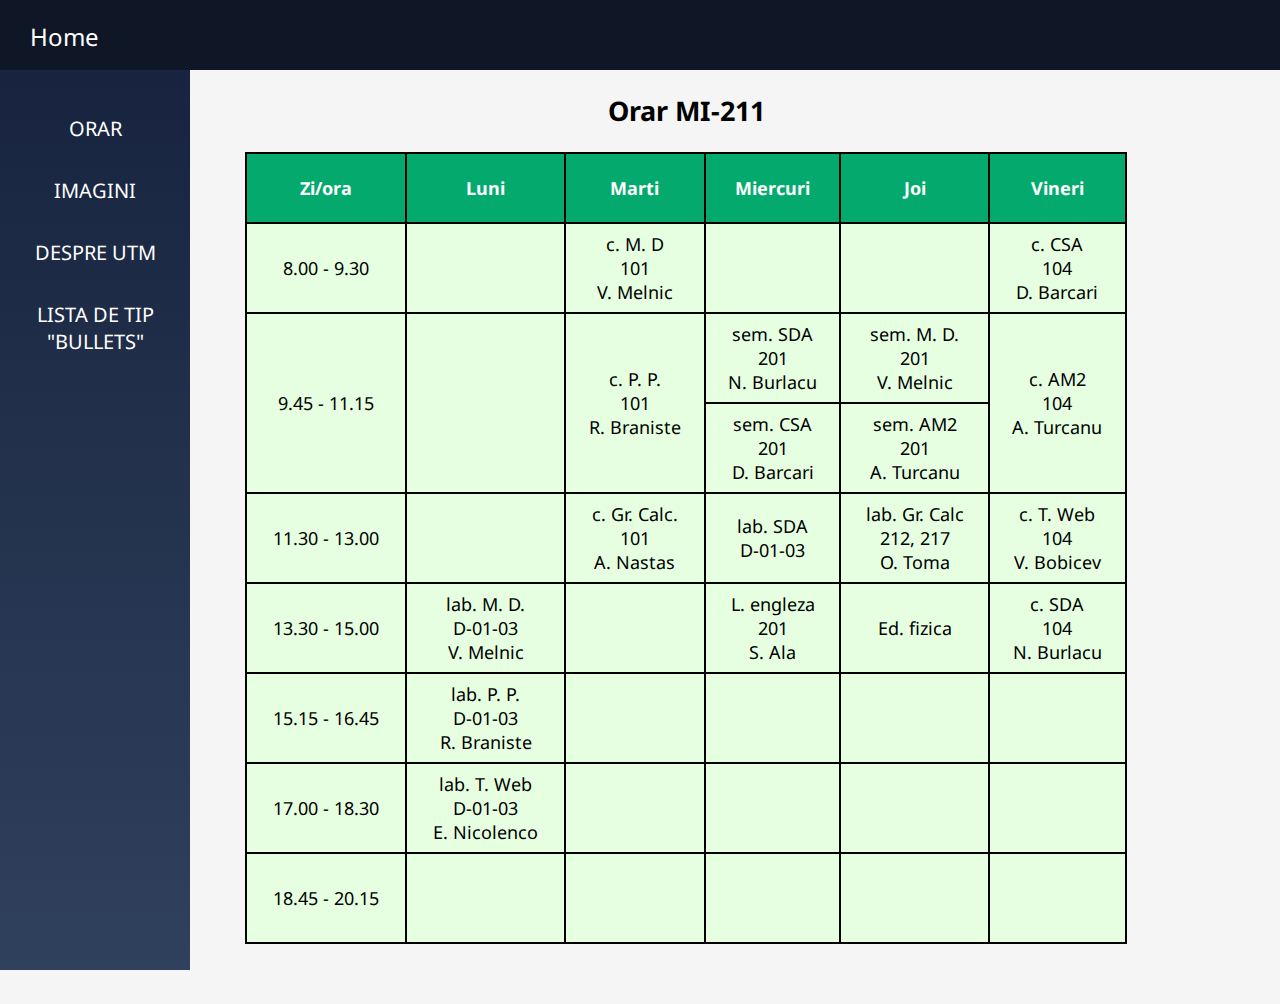
<file: orar.html>
<!DOCTYPE html>
<html>
  <head>
    <meda charset="UTF-8" />
    <link rel="stylesheet" type="text/css" href="style.css" />

    <title>Lucrare de laborator nr.1</title>
  </head>

  <body>
    <header>
      <a href="home.html"> Home </a>
    </header>

    <div class="page-container">
      <aside id="side-menu">
        <a href="orar.html">Orar</a>
        <a href="imagini.html">Imagini</a>
        <a href="text.html">Despre UTM</a>
        <a href="lista.html">Lista de tip "Bullets"</a>
      </aside>
      <main>
        <h2>Orar MI-211</h2>
        <table class="tg">
          <tr>
            <th>Zi/ora</th>
            <th>Luni</th>
            <th>Marti</th>
            <th>Miercuri</th>
            <th>Joi</th>
            <th>Vineri</th>
          </tr>
          <tr>
            <td>8.00 - 9.30</td>
            <td></td>
            <td>c. M. D<br />101<br />V. Melnic</td>
            <td></td>
            <td></td>
            <td>c. CSA<br />104<br />D. Barcari</td>
          </tr>
          <tr>
            <td rowspan="2">9.45 - 11.15</td>
            <td rowspan="2"></td>
            <td rowspan="2">c. P. P.<br />101<br />R. Braniste</td>
            <td>sem. SDA<br />201<br />N. Burlacu</td>
            <td>sem. M. D.<br />201<br />V. Melnic</td>
            <td rowspan="2">c. AM2<br />104<br />A. Turcanu</td>
          </tr>
          <tr>
            <td>sem. CSA<br />201<br />D. Barcari</td>
            <td>sem. AM2<br />201<br />A. Turcanu</td>
          </tr>
          <tr>
            <td>11.30 - 13.00</td>
            <td></td>
            <td>c. Gr. Calc.<br />101<br />A. Nastas</td>
            <td>lab. SDA<br />D-01-03</td>
            <td>lab. Gr. Calc<br />212, 217<br />O. Toma</td>
            <td>c. T. Web<br />104<br />V. Bobicev</td>
          </tr>
          <tr>
            <td>13.30 - 15.00</td>
            <td>lab. M. D.<br />D-01-03<br />V. Melnic</td>
            <td></td>
            <td>L. engleza<br />201<br />S. Ala</td>
            <td>Ed. fizica</td>
            <td>c. SDA<br />104<br />N. Burlacu</td>
          </tr>
          <tr>
            <td>15.15 - 16.45</td>
            <td>lab. P. P.<br />D-01-03<br />R. Braniste</td>
            <td></td>
            <td></td>
            <td></td>
            <td></td>
          </tr>
          <tr>
            <td>17.00 - 18.30</td>
            <td>lab. T. Web<br />D-01-03<br />E. Nicolenco</td>
            <td></td>
            <td></td>
            <td></td>
            <td></td>
          </tr>
          <tr>
            <td>18.45 - 20.15</td>
            <td></td>
            <td></td>
            <td></td>
            <td></td>
            <td></td>
          </tr>
        </table>
      </main>
    </div>
  </body>
</html>
</file>
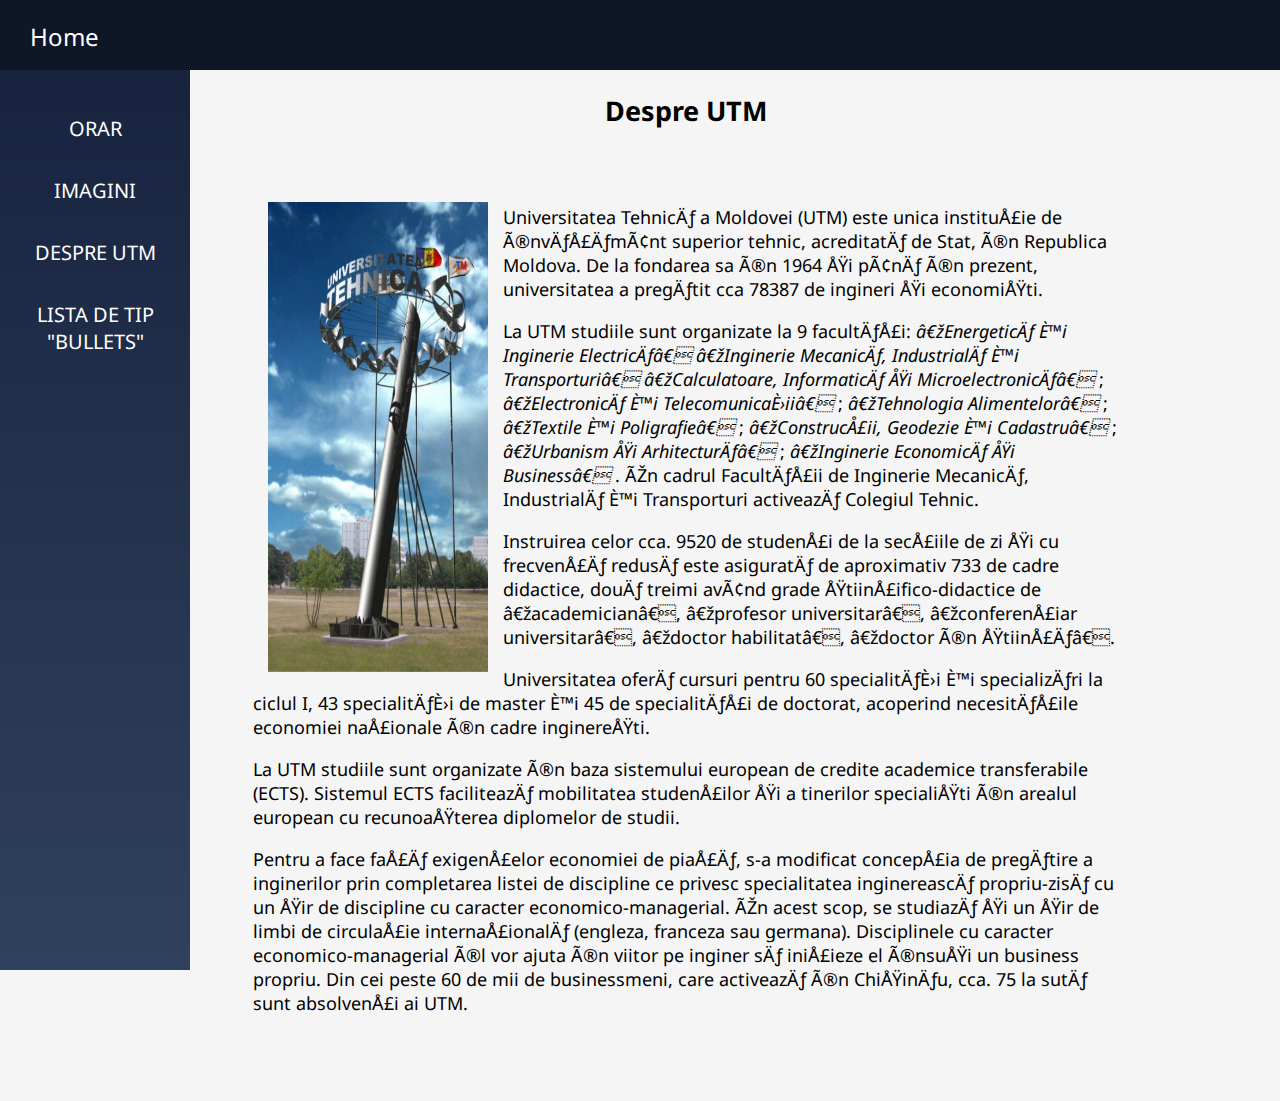
<file: text.html>
<!DOCTYPE html>
<html>
  <head>
    <meda charset="UTF-8" />
    <link rel="stylesheet" type="text/css" href="style.css" />

    <title>Lucrare de laborator nr.1</title>
  </head>

  <body>
    <header>
      <a href="home.html"> Home </a>
    </header>

    <div class="page-container">
      <aside id="side-menu">
        <a href="orar.html">Orar</a>
        <a href="imagini.html">Imagini</a>
        <a href="text.html">Despre UTM</a>
        <a href="lista.html">Lista de tip "Bullets"</a>
      </aside>
      <main>
        <h2>Despre UTM</h2>
        <div class="container">
          <img class="imagine" src="img5.jpeg" alt="Imagine UTM" />
          <div class="text_utm">
            <p>
              Universitatea Tehnică a Moldovei (UTM) este unica instituţie de
              învăţământ superior tehnic, acreditată de Stat, în Republica
              Moldova. De la fondarea sa în 1964 şi până în prezent,
              universitatea a pregătit cca 78387 de ingineri şi economişti.
            </p>
            <p>
              La UTM studiile sunt organizate la 9 facultăţi:
              <i> „Energetică și Inginerie Electrică” </i>
              <i> „Inginerie Mecanică, Industrială și Transporturi”</i>
              <i>„Calculatoare, Informatică şi Microelectronică” </i>;
              <i>„Electronică și Telecomunicații” </i>;
              <i>„Tehnologia Alimentelor” </i>;<i> „Textile și Poligrafie” </i>;
              <i>„Construcţii, Geodezie și Cadastru” </i>;
              <i>„Urbanism şi Arhitectură” </i>;
              <i>„Inginerie Economică şi Business” </i>. În cadrul Facultăţii de
              Inginerie Mecanică, Industrială și Transporturi activează Colegiul
              Tehnic.
            </p>
            <p>
              Instruirea celor cca. 9520 de studenţi de la secţiile de zi şi cu
              frecvenţă redusă este asigurată de aproximativ 733 de cadre
              didactice, două treimi având grade ştiinţifico-didactice de
              „academician”, „profesor universitar”, „conferenţiar universitar”,
              „doctor habilitat”, „doctor în ştiinţă”.
            </p>
            <p>
              Universitatea oferă cursuri pentru 60 specialități și specializări
              la ciclul I, 43 specialități de master și 45 de specialităţi de
              doctorat, acoperind necesităţile economiei naţionale în cadre
              inginereşti.
            </p>
            <p>
              La UTM studiile sunt organizate în baza sistemului european de
              credite academice transferabile (ECTS). Sistemul ECTS facilitează
              mobilitatea studenţilor şi a tinerilor specialişti în arealul
              european cu recunoaşterea diplomelor de studii.
            </p>
            <p>
              Pentru a face faţă exigenţelor economiei de piaţă, s-a modificat
              concepţia de pregătire a inginerilor prin completarea listei de
              discipline ce privesc specialitatea inginerească propriu-zisă cu
              un şir de discipline cu caracter economico-managerial. În acest
              scop, se studiază şi un şir de limbi de circulaţie internaţională
              (engleza, franceza sau germana). Disciplinele cu caracter
              economico-managerial îl vor ajuta în viitor pe inginer să iniţieze
              el însuşi un business propriu. Din cei peste 60 de mii de
              businessmeni, care activează în Chişinău, cca. 75 la sută sunt
              absolvenţi ai UTM.
            </p>
          </div>
        </div>
      </main>
    </div>
  </body>
</html>
</file>
<file: style.css>
@import url("https://fonts.googleapis.com/css2?family=Noto+Sans&display=swap");

* {
  box-sizing: border-box;
}

body {
  margin: 0;
  background-color: #f5f5f5;
  font-size: 18px;
  font-family: "Noto Sans", sans-serif;
}

header {
  height: 70px;
  background-color: #0f1626;
  position: fixed;
  width: 100%;
  padding-top: 20px;
  padding-left: 30px;
  font-size: 20px;
}

header a {
  color: white;
  font-size: 24px;
  text-decoration: none;
}

.page-container {
  min-height: 100vh;
  padding-top: 70px;
}

h2 {
  text-align: center;
}

main {
  margin: 10px 10% 60px 220px;
  padding: 0px 25px;
}

aside {
  width: 190px;
  height: 100vh;
  position: fixed;
  background: linear-gradient(to bottom, #18243f, #30415d);
  padding-top: 10px;
  font-size: 20px;
}
aside a {
  display: block;
  color: white;
  text-transform: uppercase;
  text-decoration: none;
  text-align: center;
  margin-top: 35px;
}

.gallery {
  display: flex;
  justify-content: space-around;
  flex-wrap: wrap;
  margin-top: 40px;
}

.gallery img {
  width: 300px;
  height: 300px;
  object-fit: cover;
  border-radius: 10px;
  transition: all 0.3s;
}

.gallery img:hover {
  transform: scale(1.2);
  transition: all 0.3s;
}
table {
  width: 100%;
  border-collapse: collapse;
}
table tr td {
  border: 2px solid black;
  text-align: center;
  height: 90px;
}
table th {
  background-color: #04aa6d;
  color: white;
  height: 70px;
  border: 2px solid black;
}

td {
  background-color: #e6ffe1;
}

.intro-video {
  display: block;
  height: 80vh;
  margin: auto;
  max-width: 100%;
}

.container {
  margin: 50px auto;
  padding: 8px;
}

.imagine {
  float: left;
  width: 250px;
  height: 500px;
  padding: 15px;
}
</file>
